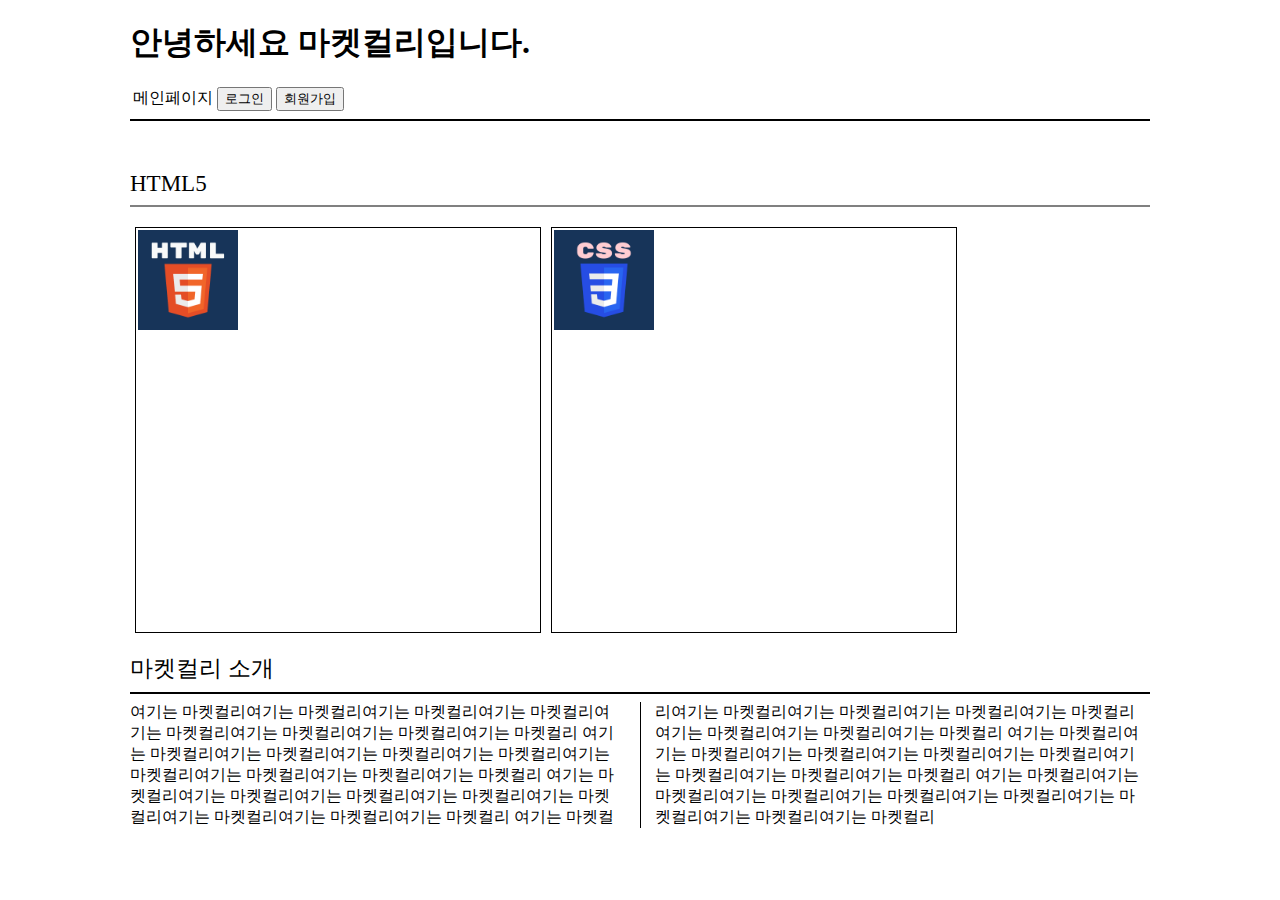
<file: LAB3/index.html>
<!DOCTYPE html>
<html lang="ko">
<head>
    <meta charset="UTF-8">
    <meta http-equiv="X-UA-Compatible" content="IE=edge">
    <meta name="viewport" content="width=device-width, initial-scale=1.0">
    <title>Document</title>
    <link rel="stylesheet" href="./main.css">
</head>
<body class="parent">
    <div>
        <header class = "child">
            <div>
                <h1 class="hello-slide">
                    안녕하세요 마켓컬리입니다.
                </h1>
            </div>
            <div class="menu">
                <div class='menu-item' class="main-page">메인페이지</div>
                <div class='menu-item'><button onclick="location.href='login.html'">로그인</button></div>
                <div class='menu-item'><button onclick="location.href='signup.html'">회원가입</button></div>
            </div>
            
        </header>
        <hr color = "black" size = "2">
        <div>
            <div class= "contentname">HTML5</div>
            <hr color = "gray" size = "2">
            <section class="goods">
                <div class="html-box">
                    <img class="html-img" src="./html.png" alt="html_img">
                </div>
                <div class="css-box">
                    <img class="css-img" src="./css.png" alt="css_img">
                </div>
            </section>
        </div>
        <footer>
            <div class="footer-font">마켓컬리 소개</div>
            <hr color = "black" size = "2">
            <div class="column">
                여기는 마켓컬리여기는 마켓컬리여기는 마켓컬리여기는 마켓컬리여기는 마켓컬리여기는 마켓컬리여기는 마켓컬리여기는 마켓컬리
                여기는 마켓컬리여기는 마켓컬리여기는 마켓컬리여기는 마켓컬리여기는 마켓컬리여기는 마켓컬리여기는 마켓컬리여기는 마켓컬리
                여기는 마켓컬리여기는 마켓컬리여기는 마켓컬리여기는 마켓컬리여기는 마켓컬리여기는 마켓컬리여기는 마켓컬리여기는 마켓컬리
                여기는 마켓컬리여기는 마켓컬리여기는 마켓컬리여기는 마켓컬리여기는 마켓컬리여기는 마켓컬리여기는 마켓컬리여기는 마켓컬리
                여기는 마켓컬리여기는 마켓컬리여기는 마켓컬리여기는 마켓컬리여기는 마켓컬리여기는 마켓컬리여기는 마켓컬리여기는 마켓컬리
                여기는 마켓컬리여기는 마켓컬리여기는 마켓컬리여기는 마켓컬리여기는 마켓컬리여기는 마켓컬리여기는 마켓컬리여기는 마켓컬리
                
            </div>
        </footer>
    </div>
</body>
</html>
</file>
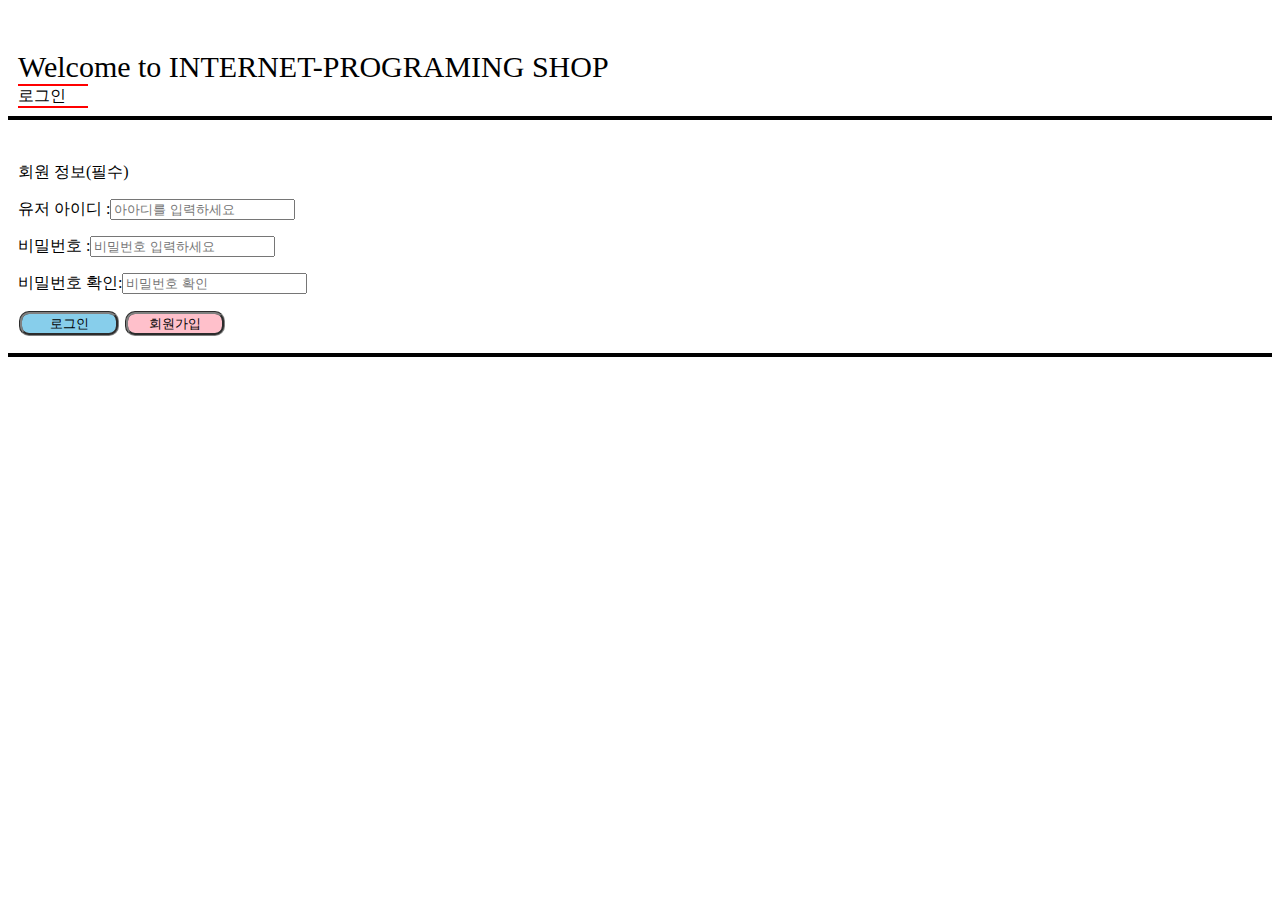
<file: LAB3/login.html>
<!DOCTYPE html>
<html lang="en">
<head>
    <meta charset="UTF-8">
    <meta http-equiv="X-UA-Compatible" content="IE=edge">
    <meta name="viewport" content="width=device-width, initial-scale=1.0">
    <title>LoginPage</title>
    <link rel="stylesheet" type="text/css" href="./main.css">
</head>
<body>
    <header class="header">Welcome to INTERNET-PROGRAMING SHOP</header>
    <div>
        <div class="headerlog">로그인</div>
    </div>
    <hr color = "black" size = "4">
    <br>
    <form class="form" method="POST" action="./login.html">
        <p>회원 정보(필수)</p>
        <p>유저 아이디 :<label><input name="uid" type="text" placeholder="아아디를 입력하세요"></label></p>
        <p>비밀번호 :<label><input name="upasswd" type="text" placeholder="비밀번호 입력하세요"></label></p>
        <p>비밀번호 확인:<label><input name="upasswdchech" type="text" placeholder="비밀번호 확인"></label></p>
        <p><button class="button1">로그인</button>
            <button class="button2">회원가입</button></p>
    </form>
    <hr color = "black" size = "4">
</body>
</html>
</file>
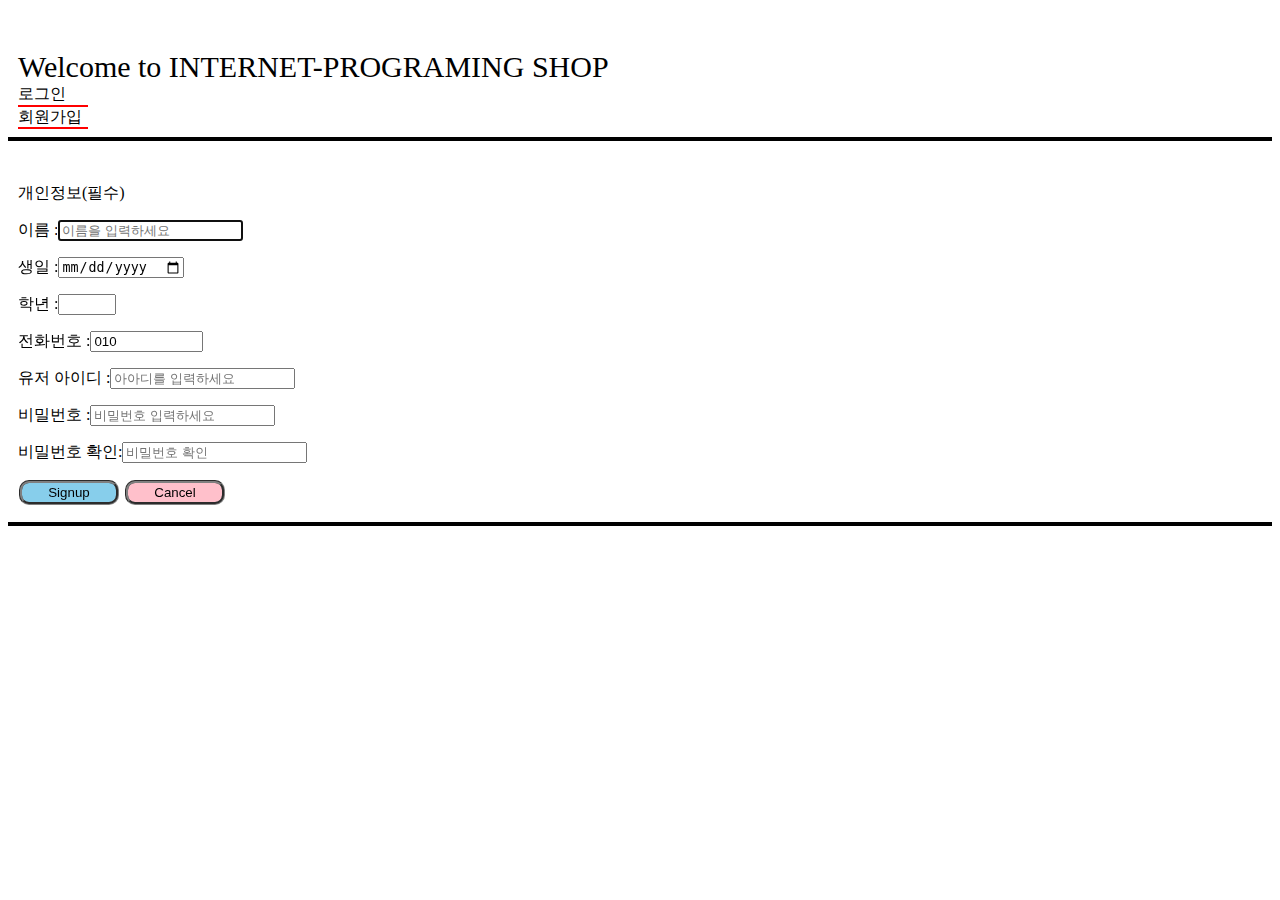
<file: LAB3/signup.html>
<!DOCTYPE html>
<html lang="en">

<head>
    <meta charset="UTF-8">
    <meta http-equiv="X-UA-Compatible" content="IE=edge">
    <meta name="viewport" content="width=device-width, initial-scale=1.0">
    <title>SignupPage</title>
    <link rel="stylesheet" type="text/css" href="./main.css">
</head>

<body>
    <header class="header">Welcome to INTERNET-PROGRAMING SHOP</header>
    <div>
        <div class="log">로그인</div>
        <div class="headerlog">회원가입</div>
    </div>
    <hr color = "black" size = "4">
    <br>
    <form class="form" method="POST" action="./login.html">
        <p >개인정보(필수)</p>
        <p>이름 :<input name="name" type="text" autofocus placeholder="이름을 입력하세요"></p>
        <p>생일 :<label><input name="birth" type="date"></label></p>
        <p>학년 :<label><input name="grade" style="width:50px"  type="text"></label></p>
        <p>전화번호 :<label><input naem="phone" type="text" value="010" placeholder="(###)###-####" size="11" pattern="(010)+\d{3,4}-\d{4}" required></label></p>
        <p>유저 아이디 :<label><input name="uid" type="text" placeholder="아아디를 입력하세요"></label></p>
        <p>비밀번호 :<label><input name="upasswd" type="text" placeholder="비밀번호 입력하세요"></label></p>
        <p>비밀번호 확인:<label><input name="upasswdchech" type="text" placeholder="비밀번호 확인"></label></p>
        <p><button class="button1">Signup</button>
            <button class="button2" onclick="location.href='login.html'">Cancel</button></p>
    </form>
    <hr color = "black" size = "4">
</body>

</html>
</file>
<file: LAB3/main.css>
.header {
    font-family: "돋움체";
    font-size: 30px;
    margin-top: 50px;
    margin-left: 10px;
}

.log {
    margin-left: 10px;
}
.headerlog {
    width: 70px;
    height: 20px;
    margin-left: 10px;
    border-top: solid 2px red;
    border-bottom: solid 2px red;
    
    
}

.form {
    margin-left: 10px;
}


.button1 {
    background-color: skyblue;
    width: 100px;
    height: 25px;
    border-radius: 10px;
    text-align: center;
    margin: 1px;
    padding: 1px;
    color: black;
    border: groove gray;
}
.button2 {
    background-color: pink;
    width: 100px;
    height: 25px;
    border-radius: 10px;
    text-align: center;
    margin: 1px;
    padding: 1px;
    color: black;
    border: groove gray;
}


/* index.html */

.parent {
    display: flex;
    width: 1020px;
    justify-content: center;
    margin: auto;
        
}

.child {
    width: 1020px;
    text-align: left;
    margin: auto;

}
.hello-slide {
    animation-name: title-slide;
    animation-duration: 2s;
    animation-timing-function: ease;
    
    
}

@keyframes title-slide {
    0% {
        width: 100%;
        margin-left: 100%;
    }
    100% {
        width: 100%;
        margin-left: 0%;
    }
}

.menu {
    text-align: left;
    margin: 3px;
}

.main-page {
    border-top: solid 2px pink;
    border-bottom: solid 2px pink;
}
.menu-item {
    display: inline;
    
}
.contentname {
    margin-top: 50px;
    font-size: 23px;
    font-weight: 4px;
}

.goods {
    display: flex;
    margin: 20px 0px 20px 5px;
    
    
}

img {
    width: 100px;
    height: 100px;
    object-fit: cover;
    
    
}
.html-box {
    width: 400px;
    height: 400px;
    border: solid 1px black;
    margin-right: 10px;
    padding : 2px;
    
    
}

.css-box {
    width: 400px;
    height: 400px;
    border: solid 1px black;
    padding : 2px;
    
}
.html-img {
    transition: 2s;
}
.css-img {
    transition: 2s;
}

.html-img:hover {
    width: 400px;
    height: 400px;

}
.css-img:hover {
    width: 400px;
    height: 400px;

}

.footer-font {
    font-size: 23px;
    font-weight: 5px;
}

.column {
    column-count: 2;
    column-gap: 30px;
    column-rule-style: solid;
    column-rule-width: 1px;
    column-width: 200px;
}
</file>
